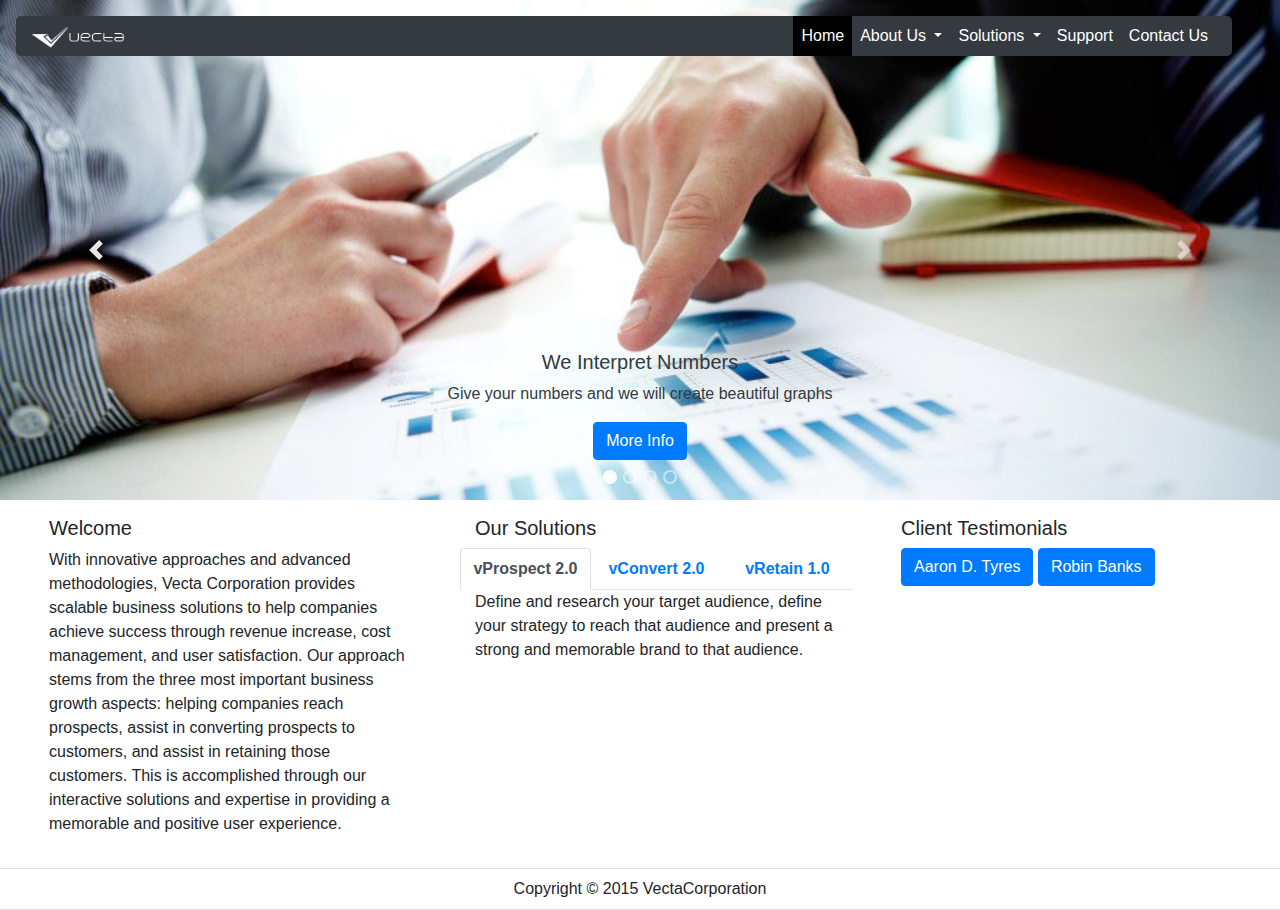
<file: vectacorp/index.html>
<!DOCTYPE html>
<html lang="en">

<head>
    <meta charset="UTF-8">
    <meta name="viewport" content="width=device-width, initial-scale=1.0">
    <meta http-equiv="X-UA-Compatible" content="ie=edge">
    <title>Home</title>
    <link rel="stylesheet" href="https://stackpath.bootstrapcdn.com/font-awesome/4.7.0/css/font-awesome.min.css">
    <link rel="stylesheet" href="./dist/css/bootstrap.min.css">
    <link rel="stylesheet" href="./styles/styles.css">
</head>

<body>
    <nav class="navbar navbar-expand-lg navbar-light bg-dark pt-0 pb-0 ml-3 mr-4 mt-3 position-absolute">
        <a class="navbar-brand" href="#">
            <img src="./images/logo.png" height="25px" alt="" />
        </a>
        <button class="navbar-toggler" type="button" data-toggle="collapse" data-target="#navbarSupportedContent"
            aria-controls="navbarSupportedContent" aria-expanded="false" aria-label="Toggle navigation">
            <span class="navbar-toggler-icon"></span>
        </button>

        <div class="collapse navbar-collapse" id="navbarSupportedContent">
            <ul class="navbar-nav ml-auto">
                <li class="nav-item active">
                    <a class="nav-link text-white" href="index.html">Home <span class="sr-only">(current)</span></a>
                </li>
                <li class="nav-item dropdown">
                    <a class="nav-link dropdown-toggle text-white" href="#" id="aboutDropdown" role="button"
                        data-toggle="dropdown" aria-haspopup="true" aria-expanded="false">
                        About Us
                    </a>
                    <div class="dropdown-menu" aria-labelledby="aboutDropdown">
                        <a class="dropdown-item" href="#">Overview</a>
                        <a class="dropdown-item" href="#">Company History</a>
                        <a class="dropdown-item" href="#">Management</a>
                        <a class="dropdown-item" href="#">Careers</a>
                    </div>
                </li>
                <li class="nav-item dropdown">
                    <a class="nav-link dropdown-toggle text-white" href="solutions.html" id="solutionDropdown"
                        role="button" data-toggle="dropdown" aria-haspopup="true" aria-expanded="false">
                        Solutions
                    </a>
                    <div class="dropdown-menu" aria-labelledby="solutionDropdown">
                        <a class="dropdown-item" href="solutions.html#vProspect">vProspect</a>
                        <a class="dropdown-item" href="solutions.html#vConvert">vConvert</a>
                        <a class="dropdown-item" href="solutions.html#vRetain">vRetain</a>
                    </div>
                </li>
                <li class="nav-item">
                    <a class="nav-link text-white" href="#">Support</a>
                </li>
                <li class="nav-item">
                    <a class="nav-link text-white" href="#">Contact Us</a>
                </li>
            </ul>
        </div>
    </nav>

    <div class="bd-example">
        <div id="carouselExampleCaptions" class="carousel slide" data-ride="carousel">
            <ol class="carousel-indicators">
                <li data-target="#carouselExampleCaptions" data-slide-to="0" class="active"></li>
                <li data-target="#carouselExampleCaptions" data-slide-to="1"></li>
                <li data-target="#carouselExampleCaptions" data-slide-to="2"></li>
                <li data-target="#carouselExampleCaptions" data-slide-to="3"></li>
            </ol>
            <div class="carousel-inner">
                <div class="carousel-item active">
                    <img src="./images/header1.jpg" class="d-block w-100" alt="" />
                    <div class="carousel-caption d-none d-md-block text-dark">
                        <h5>We Interpret Numbers</h5>
                        <p>Give your numbers and we will create beautiful graphs</p>
                        <a href="#">
                            <button class="btn btn-primary">
                                <i class="fas fa-chart-line"></i> More Info
                            </button>
                        </a>
                    </div>
                </div>
                <div class="carousel-item">
                    <img src="./images/header2.jpg" class="d-block w-100" alt="" />
                    <div class="carousel-caption d-none d-md-block">
                        <h5>Make The Deal</h5>
                        <p>Close a deal, just with a handshake</p>
                        <a href="#">
                            <button class="btn btn-primary">
                                <i class="fas fa-handshake"></i> More Info
                            </button>
                        </a>
                    </div>
                </div>
                <div class="carousel-item">
                    <img src="./images/header3.jpg" class="d-block w-100" alt="" />
                    <div class="carousel-caption d-none d-md-block">
                        <h5>Business Team</h5>
                        <p>Alone we can do so little; together we can do so much.</p>
                        <a href="#">
                            <button class="btn btn-primary">
                                <i class="fas fa-phone fa-flip-horizontal"></i> More Info
                            </button>
                        </a>
                    </div>
                </div>
                <div class="carousel-item">
                    <img src="./images/header4.jpg" class="d-block w-100" alt="" />
                    <div class="carousel-caption d-none d-md-block">
                        <h5>IT Consulting</h5>
                        <p>
                            We work closely with our clients to determine their specific
                            needs.
                        </p>
                        <a href="#">
                            <button class="btn btn-primary">
                                <i class="fas fa-bullseye"></i> More Info
                            </button>
                        </a>
                    </div>
                </div>
            </div>
            <a class="carousel-control-prev" href="#carouselExampleCaptions" role="button" data-slide="prev">
                <span class="carousel-control-prev-icon" aria-hidden="true"></span>
                <span class="sr-only">Previous</span>
            </a>
            <a class="carousel-control-next" href="#carouselExampleCaptions" role="button" data-slide="next">
                <span class="carousel-control-next-icon" aria-hidden="true"></span>
                <span class="sr-only">Next</span>
            </a>
        </div>
    </div>

    <div class="row p-3">
        <div class="col-4 pl-5">
            <h5>Welcome</h5>
            <p>
                With innovative approaches and advanced methodologies, Vecta
                Corporation provides scalable business solutions to help companies
                achieve success through revenue increase, cost management, and user
                satisfaction. Our approach stems from the three most important
                business growth aspects: helping companies reach prospects, assist in
                converting prospects to customers, and assist in retaining those
                customers. This is accomplished through our interactive solutions and
                expertise in providing a memorable and positive user experience.
            </p>
        </div>
        <div class="col-4 pl-5">
            <h5>Our Solutions</h5>
            <nav>
                <div class="nav nav-tabs row" id="nav-tab" role="tablist">
                    <a class="nav-item nav-link col-4 text-center active font-weight-bold pl-0 pr-0" id="nav-home-tab"
                        data-toggle="tab" href="#nav-home" role="tab" aria-controls="nav-home"
                        aria-selected="true">vProspect 2.0</a>
                    <a class="nav-item nav-link col-4 text-center font-weight-bold pl-0 pr-0" id="nav-profile-tab"
                        data-toggle="tab" href="#nav-profile" role="tab" aria-controls="nav-profile"
                        aria-selected="false">vConvert 2.0</a>
                    <a class="nav-item nav-link col-4 text-center font-weight-bold pl-0 pr-0" id="nav-contact-tab"
                        data-toggle="tab" href="#nav-contact" role="tab" aria-controls="nav-contact"
                        aria-selected="false">vRetain 1.0</a>
                </div>
            </nav>
            <div class="tab-content" id="nav-tabContent">
                <div class="tab-pane fade show active" id="nav-home" role="tabpanel" aria-labelledby="nav-home-tab">
                    Define and research your target audience, define your strategy to
                    reach that audience and present a strong and memorable brand to that
                    audience.
                </div>
                <div class="tab-pane fade" id="nav-profile" role="tabpanel" aria-labelledby="nav-profile-tab">
                    Create a highly user-friendly and easy-to-navigate information
                    architecture that will help your prospects interact with the company
                    on a highly interactive level.
                </div>
                <div class="tab-pane fade" id="nav-contact" role="tabpanel" aria-labelledby="nav-contact-tab">
                    Build on existing customer relationships to improve productivity and
                    maximize customer loyalty, while growing revenues.
                </div>
            </div>
        </div>
        <div class="col-4 pl-5">
            <h5>Client Testimonials</h5>
            <p>
                <button class="btn btn-primary" type="button" data-toggle="collapse" data-target="#collapse1"
                    aria-expanded="false" aria-controls="collapse1">
                    Aaron D. Tyres
                </button>
                <button class="btn btn-primary" type="button" data-toggle="collapse" data-target="#collapse2"
                    aria-expanded="false" aria-controls="collapse2">
                    Robin Banks
                </button>
            </p>
            <div class="collapse" id="collapse1">
                <div class="card card-body">
                    <p>
                        Throughout the years we have worked with Vecta Corporation, we
                        have always been amazed at the level of dedication and
                        professionalism that they have provided us and our WGDC products.
                        It is this commitment that has increased both our income and
                        exposure exponentially.
                    </p>

                    <p>
                        Aaron D. Tyres <br />
                        CEO <br />
                        American Rubber, Inc.
                    </p>
                </div>
            </div>
            <div class="collapse" id="collapse2">
                <div class="card card-body">
                    <p>
                        Incredible results from an incredible effort by the Vecta
                        Corporation team! We are very pleased with the business benefits
                        we have rceived by working with them.
                    </p>

                    <p>
                        Robin Banks<br />
                        CTO <br />
                        Profits Financial, LLC.
                    </p>
                </div>
            </div>
        </div>
    </div>

    <footer class="row py-2 border-top border-bottom">
        <p class="text-center w-100 mb-0">
            Copyright &copy; 2015 VectaCorporation
        </p>
    </footer>

    <script src="./dist/js/jquery-3.4.1.js"></script>
    <script src="./dist/js/popper.min.js"></script>
    <script src="./dist/js/bootstrap.min.js"></script>

</body>

</html>
</file>
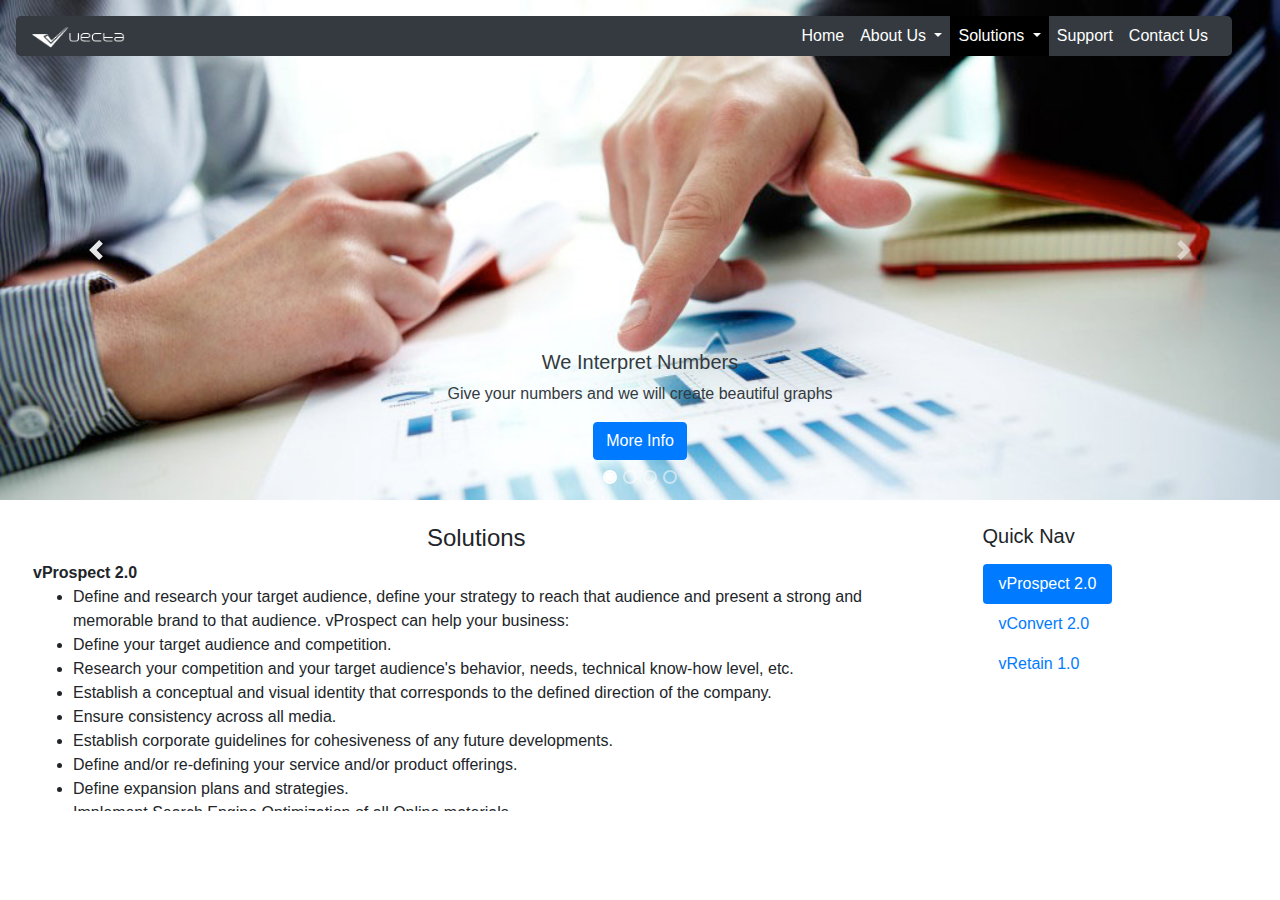
<file: vectacorp/solutions.html>
<!doctype html>
<html lang="en">

<head>
    <meta charset="UTF-8">
    <meta name="viewport" content="width=device-width, initial-scale=1.0">
    <meta http-equiv="X-UA-Compatible" content="ie=edge">
    <title>Home</title>
    <link rel="stylesheet" href="https://stackpath.bootstrapcdn.com/font-awesome/4.7.0/css/font-awesome.min.css">
    <link rel="stylesheet" href="./dist/css/bootstrap.min.css">
    <link rel="stylesheet" href="./styles/styles.css">

    <style>
        .solutions-data {
            height: 250px;
            overflow-y: scroll
        }
    </style>
</head>

<body>
    <nav class="navbar navbar-expand-lg navbar-light bg-dark pt-0 pb-0 ml-3 mr-4 mt-3 position-absolute">
        <a class="navbar-brand" href="#">
            <img src="./images/logo.png" height="25px" alt="">
        </a>
        <button class="navbar-toggler" type="button" data-toggle="collapse" data-target="#navbarSupportedContent"
            aria-controls="navbarSupportedContent" aria-expanded="false" aria-label="Toggle navigation">
            <span class="navbar-toggler-icon"></span>
        </button>

        <div class="collapse navbar-collapse" id="navbarSupportedContent">
            <ul class="navbar-nav ml-auto">
                <li class="nav-item">
                    <a class="nav-link text-white" href="index.html">Home <span class="sr-only">(current)</span></a>
                </li>
                <li class="nav-item dropdown">
                    <a class="nav-link dropdown-toggle text-white" href="#" id="aboutDropdown" role="button"
                        data-toggle="dropdown" aria-haspopup="true" aria-expanded="false">
                        About Us
                    </a>
                    <div class="dropdown-menu" aria-labelledby="aboutDropdown">
                        <a class="dropdown-item" href="#">Overview</a>
                        <a class="dropdown-item" href="#">Company History</a>
                        <a class="dropdown-item" href="#">Management</a>
                        <a class="dropdown-item" href="#">Careers</a>
                    </div>
                </li>
                <li class="nav-item active dropdown ">
                    <a class="nav-link dropdown-toggle text-white" href="solutions.html" id="solutionDropdown"
                        role="button" data-toggle="dropdown" aria-haspopup="true" aria-expanded="false">
                        Solutions
                    </a>
                    <div class="dropdown-menu" aria-labelledby="solutionDropdown">
                        <a class="dropdown-item" href="solutions.html#vProspect">vProspect</a>
                        <a class="dropdown-item" href="solutions.html#vConvert">vConvert</a>
                        <a class="dropdown-item" href="solutions.html#vRetain">vRetain</a>
                    </div>
                </li>
                <li class="nav-item">
                    <a class="nav-link text-white" href="#">Support</a>
                </li>
                <li class="nav-item">
                    <a class="nav-link text-white" href="#">Contact Us</a>
                </li>
            </ul>
        </div>
    </nav>

    <div class="bd-example">
        <div id="carouselExampleCaptions" class="carousel slide" data-ride="carousel">
            <ol class="carousel-indicators">
                <li data-target="#carouselExampleCaptions" data-slide-to="0" class="active"></li>
                <li data-target="#carouselExampleCaptions" data-slide-to="1"></li>
                <li data-target="#carouselExampleCaptions" data-slide-to="2"></li>
                <li data-target="#carouselExampleCaptions" data-slide-to="3"></li>
            </ol>
            <div class="carousel-inner">
                <div class="carousel-item active">
                    <img src="./images/header1.jpg" class="d-block w-100" alt="">
                    <div class="carousel-caption d-none d-md-block text-dark">
                        <h5>We Interpret Numbers</h5>
                        <p>Give your numbers and we will create beautiful graphs</p>
                        <a href="#">
                            <button class="btn btn-primary"> <i class="fas fa-chart-line"></i> More Info</button>
                        </a>
                    </div>
                </div>
                <div class="carousel-item">
                    <img src="./images/header2.jpg" class="d-block w-100" alt="">
                    <div class="carousel-caption d-none d-md-block">
                        <h5>Make The Deal</h5>
                        <p>Close a deal, just with a handshake</p>
                        <a href="#">
                            <button class="btn btn-primary"> <i class="fas fa-handshake"></i> More Info</button>
                        </a>
                    </div>
                </div>
                <div class="carousel-item">
                    <img src="./images/header3.jpg" class="d-block w-100" alt="">
                    <div class="carousel-caption d-none d-md-block">
                        <h5>Business Team</h5>
                        <p>Alone we can do so little; together we can do so much.</p>
                        <a href="#">
                            <button class="btn btn-primary"> <i class="fas fa-phone fa-flip-horizontal"></i> More
                                Info</button>
                        </a>
                    </div>
                </div>
                <div class="carousel-item">
                    <img src="./images/header4.jpg" class="d-block w-100" alt="">
                    <div class="carousel-caption d-none d-md-block">
                        <h5>IT Consulting</h5>
                        <p>We work closely with our clients to determine their specific needs.</p>
                        <a href="#">
                            <button class="btn btn-primary"> <i class="fas fa-bullseye"></i> More Info</button>
                        </a>
                    </div>
                </div>
            </div>
            <a class="carousel-control-prev" href="#carouselExampleCaptions" role="button" data-slide="prev">
                <span class="carousel-control-prev-icon" aria-hidden="true"></span>
                <span class="sr-only">Previous</span>
            </a>
            <a class="carousel-control-next" href="#carouselExampleCaptions" role="button" data-slide="next">
                <span class="carousel-control-next-icon" aria-hidden="true"></span>
                <span class="sr-only">Next</span>
            </a>
        </div>
    </div>

    <div class="row">
        <div class="col-9 py-4 px-5">
            <h4 class="text-center">Solutions</h4>
            <div class="solutions-data" data-spy="scroll" data-target="#quickNav" data-offset="100">
                <strong id="vProspect">vProspect 2.0</strong>
                <ul>
                    <li>Define and research your target audience, define your strategy to reach that audience and
                        present a strong and memorable brand to that audience. vProspect can help your business:</li>
                    <li>Define your target audience and competition.</li>
                    <li>Research your competition and your target audience's behavior, needs, technical know-how level,
                        etc.</li>
                    <li>Establish a conceptual and visual identity that corresponds to the defined direction of the
                        company.</li>
                    <li>Ensure consistency across all media.</li>
                    <li>Establish corporate guidelines for cohesiveness of any future developments.</li>
                    <li>Define and/or re-defining your service and/or product offerings.</li>
                    <li>Define expansion plans and strategies.</li>
                    <li>Implement Search Engine Optimization of all Online materials.</li>
                </ul>
                <strong id="vConvert">vConvert 2.0</strong>
                <ul>
                    <li>Create a highly user-friendly and easy-to-navigate information architecture that will help your
                        prospects interact with the company on a highly interactive level. vConvert can help your
                        business:</li>
                    <li>Build a visual and functional user front end that focuses exclusively on providing an
                        exceptional user experience while conveying company, service and product information.</li>
                    <li>Cause the desired emotional response in a user to facilitate conversion to a client.</li>
                    <li>Build sites that move beyond merely conveying information. They advertise, motivate, excite and
                        inspire. Users are more likely to remember and recommend your site.</li>
                    <li>Research your target audience's behavior, needs, technical know-how and level, etc.</li>
                    <li>Develop any applicable back-end programs to facilitate user interaction with the company and
                        offerings on a highly functional level to allow any kind of online transactions and a completely
                        centralized information collection and access point, accessible from any location.</li>
                    <li>Create an architecture to display the site content and information in a logical and easy to
                        access manner. Facilitating thereby the desired ease, for the user to find what they are looking
                        for quickly and easily. Allowing the user to focus on the subject at hand rather than searching
                        for information on the site.</li>
                </ul>
                <strong id="vRetain">vRetain 1.0</strong>
                <ul>
                    <li>Build on existing customer relationships to improve productivity and maximize customer loyalty,
                        while growing revenues. vRetain can help your business:</li>
                    <li>Streamline existing business infrastructures by utilizing technology for automation, information
                        centralization, and information sharing among all business units and departments, as well as
                        efficient prospect & customer tracking and interaction within the company.</li>
                    <li>Collect crucial information, data and statistics that allow a company to keep in touch with
                        users in a very customized, highly targeted way.</li>
                    <li>Analyze site visitor behavior through traffic analysis, usability studies and interactive
                        polling. Recommending and making site and application adjustments to improve usability and user
                        experience.</li>
                </ul>
            </div>
        </div>

        <div class="col-3 py-4">
            <h5>Quick Nav</h5>
            <nav class="navbar mt-0 pl-0" id="quickNav">
                <nav class="nav nav-pills flex-column">
                    <a class="nav-link active" href="#vProspect">vProspect 2.0</a>
                    <a class="nav-link" href="#vConvert">vConvert 2.0</a>
                    <a class="nav-link" href="#vRetain">vRetain 1.0</a>
                </nav>
            </nav>
        </div>
    </div>
    <script src="./dist/js/jquery-3.4.1.js"></script>
    <script src="./dist/js/popper.min.js"></script>
    <script src="./dist/js/bootstrap.min.js"></script>
</body>

</html>
</file>
<file: vectacorp/styles/styles.css>
.navbar {
    width:95%;
    z-index: 5;
    border-radius: 5px;
}

.carousel-indicators li {
    border-radius: 100%;
    border: 2px solid white;
    background-color: transparent;
    width: 10px;
    height: 10px;
}

.carousel-indicators li.active { background-color: white }

.nav-item.active{
    background-color: black;
}
</file>
